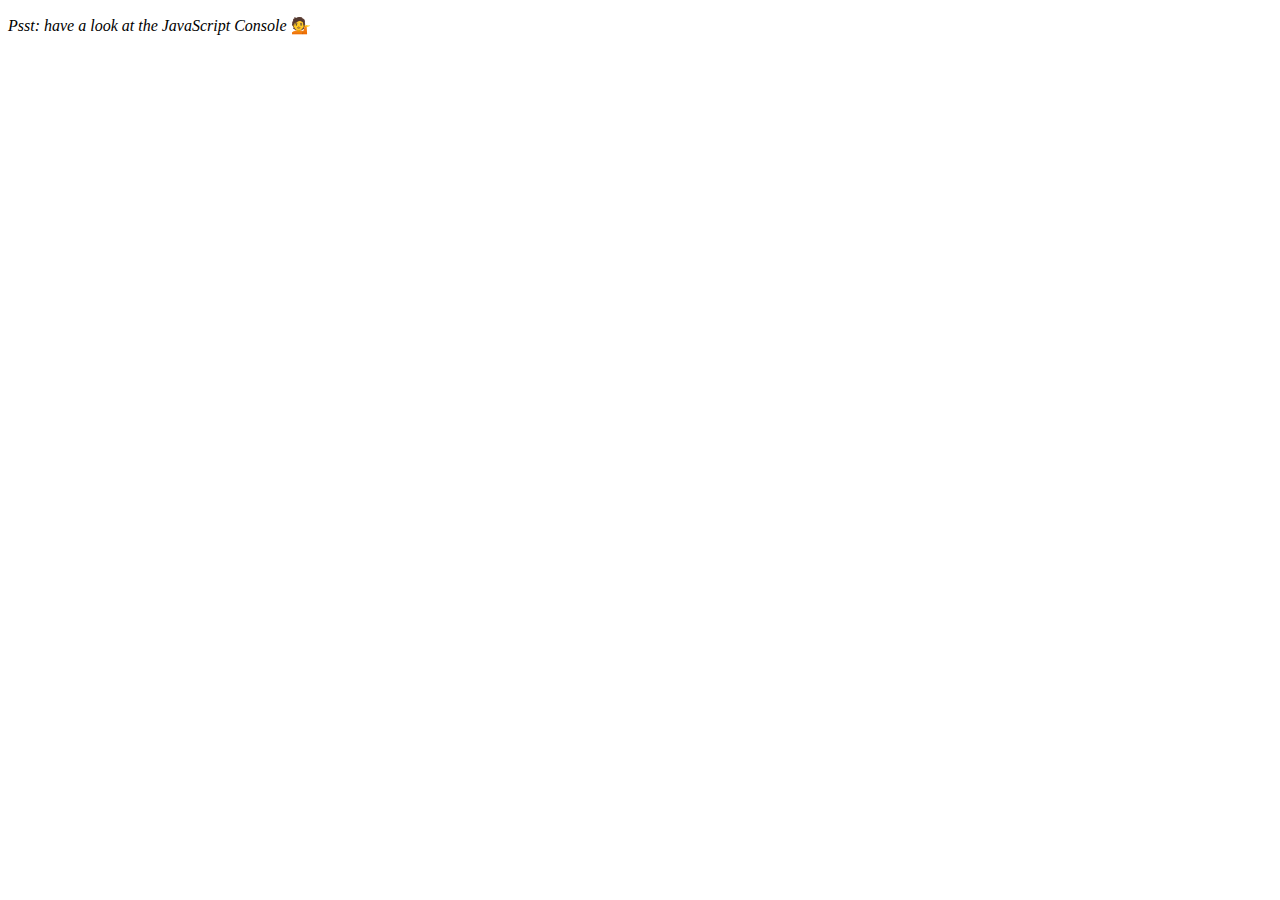
<file: 04 - Array Cardio Day 1/index.html>
<!DOCTYPE html>
<html lang="en">
<head>
  <meta charset="UTF-8">
  <title>Array Cardio 💪</title>
</head>
<body>
  <p><em>Psst: have a look at the JavaScript Console</em> 💁</p>
  <script>
    // Get your shorts on - this is an array workout!
    // ## Array Cardio Day 1

    // Some data we can work with

    const inventors = [
      { first: 'Albert', last: 'Einstein', year: 1879, passed: 1955 },
      { first: 'Isaac', last: 'Newton', year: 1643, passed: 1727 },
      { first: 'Galileo', last: 'Galilei', year: 1564, passed: 1642 },
      { first: 'Marie', last: 'Curie', year: 1867, passed: 1934 },
      { first: 'Johannes', last: 'Kepler', year: 1571, passed: 1630 },
      { first: 'Nicolaus', last: 'Copernicus', year: 1473, passed: 1543 },
      { first: 'Max', last: 'Planck', year: 1858, passed: 1947 },
      { first: 'Katherine', last: 'Blodgett', year: 1898, passed: 1979 },
      { first: 'Ada', last: 'Lovelace', year: 1815, passed: 1852 },
      { first: 'Sarah E.', last: 'Goode', year: 1855, passed: 1905 },
      { first: 'Lise', last: 'Meitner', year: 1878, passed: 1968 },
      { first: 'Hanna', last: 'Hammarström', year: 1829, passed: 1909 }
    ];

    const people = ['Beck, Glenn', 'Becker, Carl', 'Beckett, Samuel', 'Beddoes, Mick', 'Beecher, Henry', 'Beethoven, Ludwig', 'Begin, Menachem', 'Belloc, Hilaire', 'Bellow, Saul', 'Benchley, Robert', 'Benenson, Peter', 'Ben-Gurion, David', 'Benjamin, Walter', 'Benn, Tony', 'Bennington, Chester', 'Benson, Leana', 'Bent, Silas', 'Bentsen, Lloyd', 'Berger, Ric', 'Bergman, Ingmar', 'Berio, Luciano', 'Berle, Milton', 'Berlin, Irving', 'Berne, Eric', 'Bernhard, Sandra', 'Berra, Yogi', 'Berry, Halle', 'Berry, Wendell', 'Bethea, Erin', 'Bevan, Aneurin', 'Bevel, Ken', 'Biden, Joseph', 'Bierce, Ambrose', 'Biko, Steve', 'Billings, Josh', 'Biondo, Frank', 'Birrell, Augustine', 'Black Elk', 'Blair, Robert', 'Blair, Tony', 'Blake, William'];

    // Array.prototype.filter()
    // 1. Filter the list of inventors for those who were born in the 1500's
    fifteen = inventors.filter(inventor => (inventor.year >= 1500 && inventor.year < 1600));
    console.table(fifteen);

    // Array.prototype.map()
    // 2. Give us an array of the inventors' first and last names
    fullNames = inventors.map(inventor => `${inventor.first} ${inventor.last}`);
    console.log(fullNames);

    // Array.prototype.sort()
    // 3. Sort the inventors by birthdate, oldest to youngest
    youngest = inventors.sort((a, b) => b.year - a.year);
    console.table(youngest);

    // Array.prototype.reduce()
    // 4. How many years did all the inventors live?
    const totalYears = inventors.reduce((total, inventor) => {return total += (inventor.passed - inventor.year)}, 0);
    console.log(totalYears);

    // 5. Sort the inventors by years lived
    const oldest = inventors.map(inventor => ({first: inventor.first, last: inventor.last, age: inventor.passed - inventor.year}))
                            .sort((a, b) => b.age - a.age);
    console.table(oldest);

    // 6. create a list of Boulevards in Paris that contain 'de' anywhere in the name
    // https://en.wikipedia.org/wiki/Category:Boulevards_in_Paris
    // const links = Array.from(document.querySelectorAll('.mw-category a'));
    // const text = links.map(item => item.textContent)
    //                   .filter(boulevar => boulevar.includes('de'));
    // cosole.log(text);

    // 7. sort Exercise
    // Sort the people alphabetically by last name
    const alpha = people.sort((lastOne, nextOne) => {
        const [aLast, aFirst] = lastOne.split(', ');
        const [bLast, bFirst] = nextOne.split(', ');
        return aLast > bLast ? 1 : -1;
    });
    console.log(alpha);

    // 8. Reduce Exercise
    // Sum up the instances of each of these
    const data = ['car', 'car', 'truck', 'truck', 'bike', 'walk', 'car', 'van', 'bike', 'walk', 'car', 'van', 'car', 'truck' ];
    const transport = data.reduce((obj, item) => {
        if (!obj[item]){
            obj[item] = 0;
        }
        obj[item]++;
        return obj;
    }, {});
    console.log(transport);
  </script>
</body>
</html>
</file>
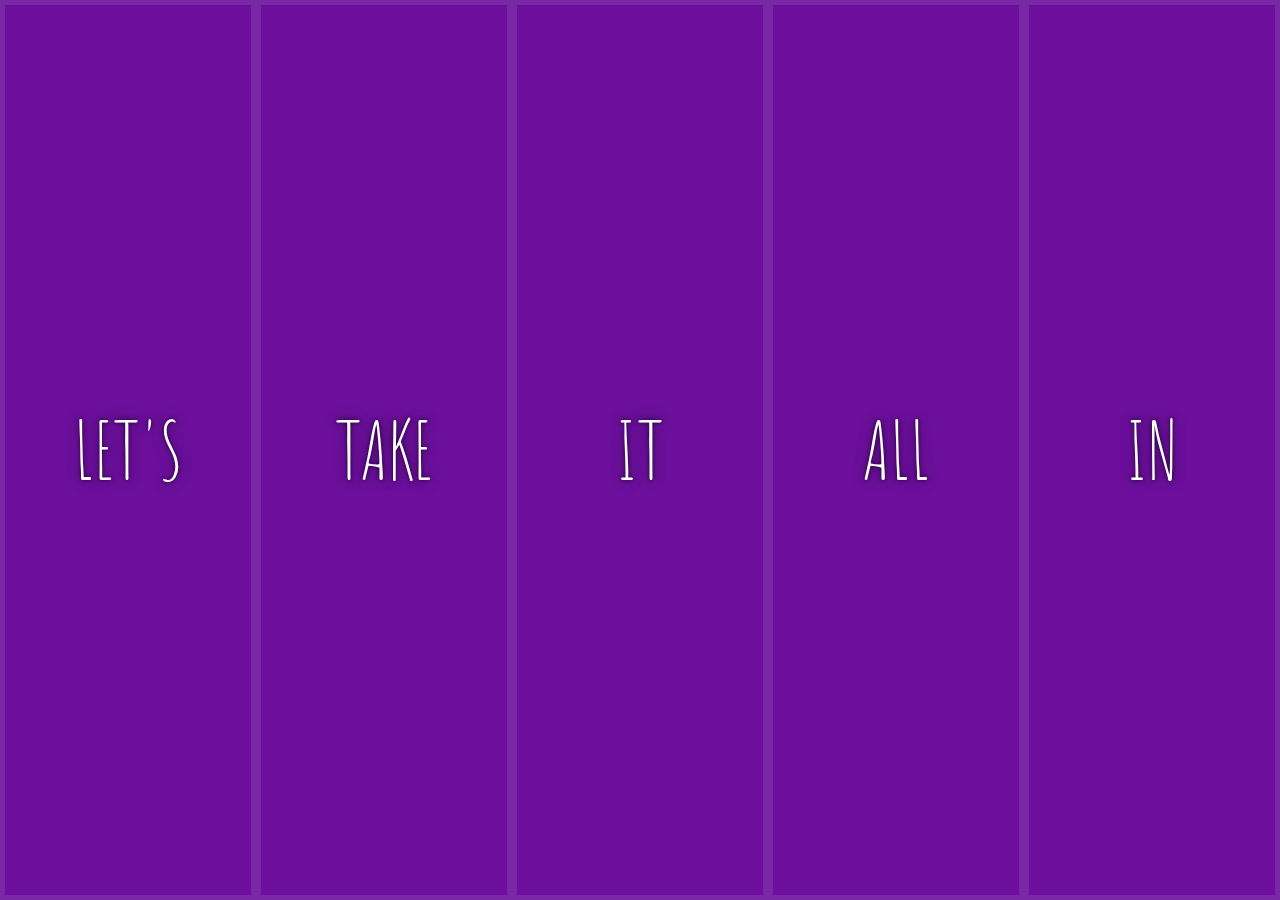
<file: 05 - Flex Panel Gallery/index.html>
<!DOCTYPE html>
<html>
    <head>
        <meta charset="utf-8">
        <title>Flex Panel Gallery</title>
        <style type="text/css">
            @import url('https://fonts.googleapis.com/css?family=Amatic+SC');
            *, *:after, *::after, *:before, *::before{
                box-sizing: border-box;
                margin: 0;
                padding: 0;
            }
            html{
                background: #6B0F9C;
                font-size: 20px;
            }
            div.panels{
                width: 100%;
                min-height: 100vh;
                display: flex;
                align-items: stretch;
                text-align: center;
                overflow: hidden;
            }
            .panel{
                flex: 1 0 0;
                display: flex;
                flex-direction: column;
                justify-content: space-around;
                background-size: cover;
                background-position: center;
                box-shadow: inset 0 0 0 5px rgba(255,255,255,0.1);
                transition:
                  font-size 0.7s cubic-bezier(0.61,-0.19, 0.7,-0.11),
                  flex 0.7s cubic-bezier(0.61,-0.19, 0.7,-0.11),
                  background 0.2s;
            }
            .panel > *{
                transition: transform 0.5s;
            }
            .panel > *:first-child{ transform: translateY(-20vh);}
            .panel.open-done > *:first-child{ transform: translateY(0);}
            .panel > *:last-child{ transform: translateY(20vh);}
            .panel.open-done > *:last-child{ transform: translateY(0);}

            .panel1{ background-image:url(https://source.unsplash.com/gYl-UtwNg_I/1500x1500); }
            .panel2{ background-image:url(https://source.unsplash.com/1CD3fd8kHnE/1500x1500); }
            .panel3{ background-image:url(https://images.unsplash.com/photo-1465188162913-8fb5709d6d57?ixlib=rb-0.3.5&q=80&fm=jpg&crop=faces&cs=tinysrgb&w=1500&h=1500&fit=crop&s=967e8a713a4e395260793fc8c802901d); }
            .panel4{ background-image:url(https://source.unsplash.com/ITjiVXcwVng/1500x1500); }
            .panel5{ background-image:url(https://source.unsplash.com/3MNzGlQM7qs/1500x1500); }

            .panel p{
                text-transform: uppercase;
                color: #FFF;
                font-family: "Amatic SC", cursive;
                font-size: 2em;
                text-shadow:0 0 4px rgba(0, 0, 0, 0.72), 0 0 14px rgba(0, 0, 0, 0.45);
            }
            .panel p:nth-child(2){
                font-size: 4em;
            }
            .panel.open{
                flex: 5;
                font-size: 40px;
            }
        </style>
        <script src="scripts.js" charset="utf-8" defer></script>
    </head>
    <body>
        <div class="panels">
            <div class="panel panel1">
                <p>Hey</p>
                <p>Let's</p>
                <p>Dance</p>
            </div>
            <div class="panel panel2">
                <p>Give</p>
                <p>Take</p>
                <p>Receive</p>
            </div>
            <div class="panel panel3">
                <p>Experience</p>
                <p>It</p>
                <p>Today</p>
            </div>
            <div class="panel panel4">
                <p>Give</p>
                <p>All</p>
                <p>You can</p>
            </div>
            <div class="panel panel5">
                <p>Life</p>
                <p>In</p>
                <p>Motion</p>
            </div>
        </div>
    </body>
</html>
</file>
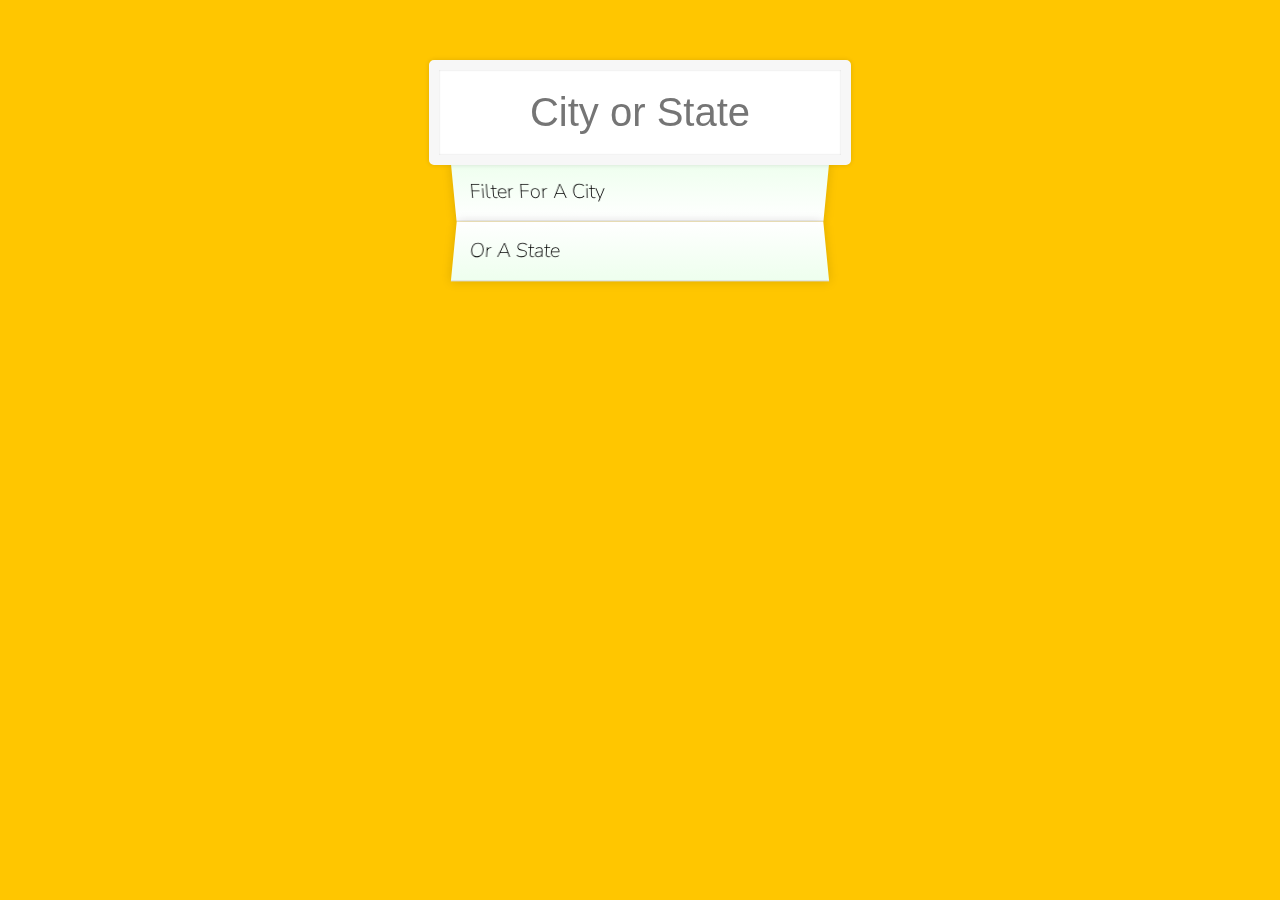
<file: 06 - Type Ahead/index.html>
<!DOCTYPE html>
<html lang="en">
<head>
    <meta charset="UTF-8">
    <title>Type Ahead</title>
    <link rel="stylesheet" type="text/css" href="styles.css">
    <script src="scripts.js" charset="utf-8" defer></script>
</head>
<body>
</body>
    <form class="search-form">
        <input type="text" class="search" placeholder="City or State">
        <ul class="suggestions">
            <li>Filter for a city</li>
            <li>or a state</li>
        </ul>
    </form>
</body>
</html>
</file>
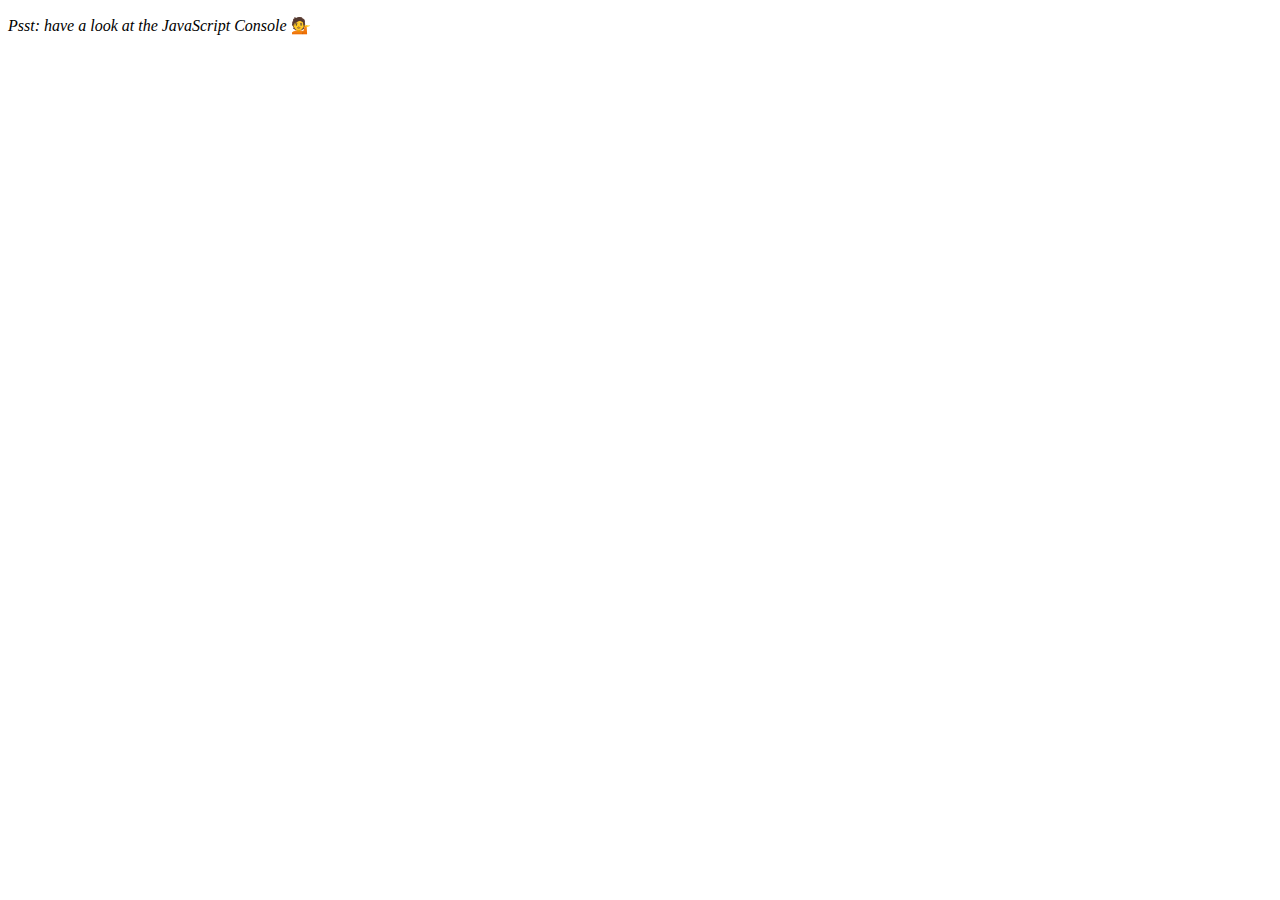
<file: 07 - Array Cardio Day 2/index.html>
<!DOCTYPE html>
<html lang="en">
<head>
  <meta charset="UTF-8">
  <title>Array Cardio 💪💪</title>
</head>
<body>
  <p><em>Psst: have a look at the JavaScript Console</em> 💁</p>
  <script>
    // ## Array Cardio Day 2

    const people = [
      { name: 'Wes', year: 1988 },
      { name: 'Kait', year: 1986 },
      { name: 'Irv', year: 1970 },
      { name: 'Lux', year: 2015 }
    ];

    const comments = [
      { text: 'Love this!', id: 523423 },
      { text: 'Super good', id: 823423 },
      { text: 'You are the best', id: 2039842 },
      { text: 'Ramen is my fav food ever', id: 123523 },
      { text: 'Nice Nice Nice!', id: 542328 }
    ];

    // Some and Every Checks
    // Array.prototype.some() // is at least one person 19?
    const currentYear = new Date().getFullYear();
    // const isAdult = people.some(person => {
    //     if(currentYear - person.year >= 19){
    //         return true;
    //     }
    // });
    const isAdult = people.some(person => (new Date().getFullYear() - person.year >= 19));

    console.log({isAdult});

    // Array.prototype.every() // is everyone 19?
    // const areAdults = people.every(person => {
        // if(currentYear - person.year >= 19){
            // return true;
        // }
    // });
    const areAdults = people.every(person => (new Date().getFullYear() - person.year >= 19));

    console.log({areAdults});

    // Array.prototype.find()
    // Find is like filter, but instead returns just the one you are looking for
    // find the comment with the ID of 823423
    const comment = comments.find(comment => comment.id === 823423);

    console.log(comment);

    // Array.prototype.findIndex()
    // Find the comment with this ID
    const commentIndex = comments.findIndex(comment => comment.id === 823423);
    console.log(commentIndex);
    // delete the comment with the ID of 823423
    const newComments = [
        ...comments.slice(0, commentIndex),
        ...comments.slice(commentIndex +1)
    ];
    console.table(newComments);

    // Second method
    comments.splice(commentIndex, 1);
    console.table(comments);

  </script>
</body>
</html>
</file>
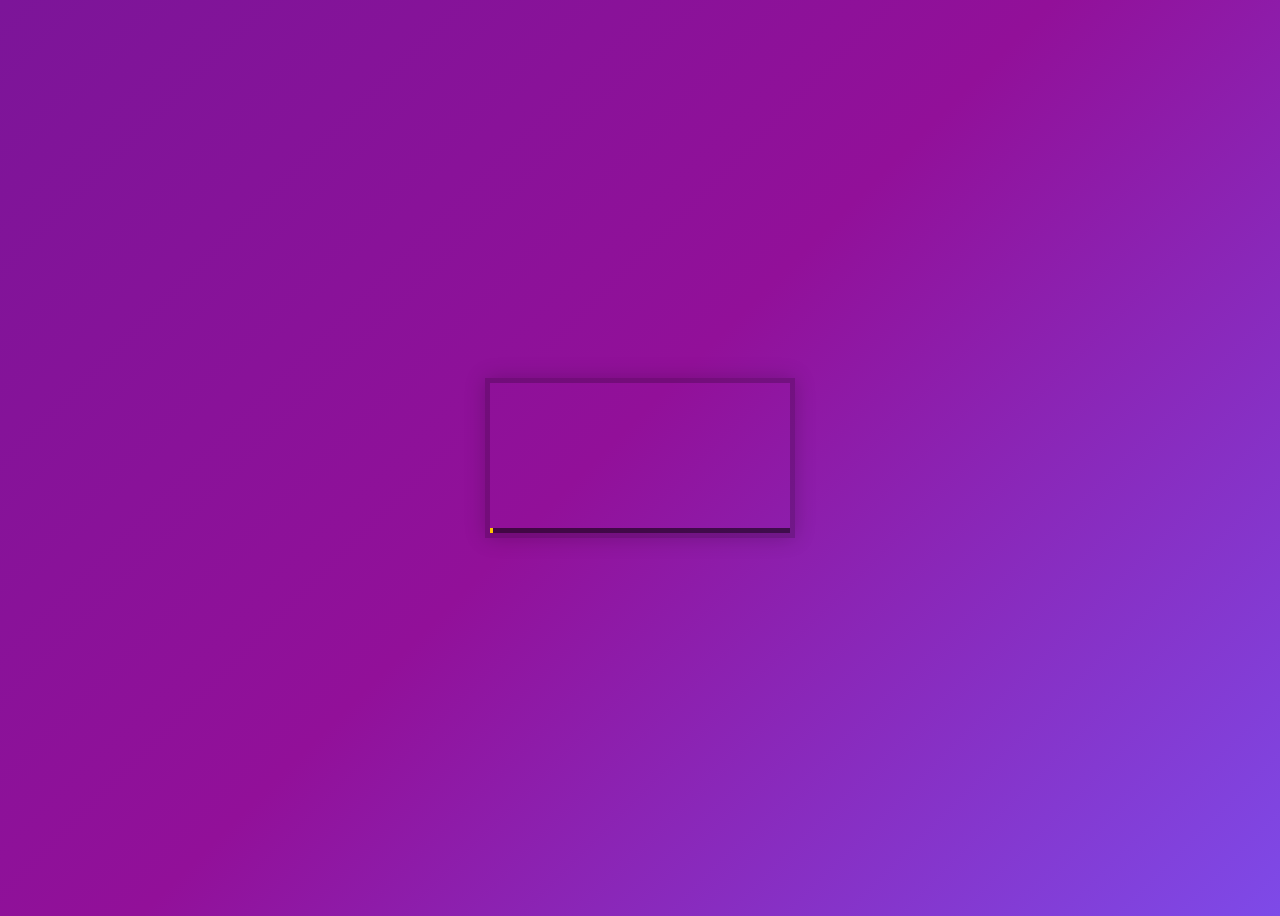
<file: 11 - Custom Video Player/index.html>
<!DOCTYPE html>
<html lang="en">
<head>
    <meta charset="UTF-8">
    <title>HTML Video Player</title>
    <link rel="stylesheet" href="style.css">
    <script src="scripts.js" defer></script>
</head>
<body>
    <div class="player">
        <video class="player__video viewer" src="https://player.vimeo.com/external/194837908.sd.mp4?s=c350076905b78c67f74d7ee39fdb4fef01d12420&profile_id=164"></video>

        <div class="player__controls">
            <div class="progress">
                <div class="progress__filled"></div>
            </div>
            <button class="player__button toggle" title="Toggle Play">►</button>
            <span class="symbol">🔊</span><input type="range" name="volume" class="player__slider" min="0" max="1" step="0.05" value="1">
            <span class="symbol">🌀</span><input type="range" name="playbackRate" class="player__slider" min="0.5" max="2" step="0.1" value="1">
            <button data-skip="-10" class="player__button">« 10s</button>
            <button data-skip="25" class="player__button">25s »</button>
        </div>
    </div>
</body>
</html>
</file>
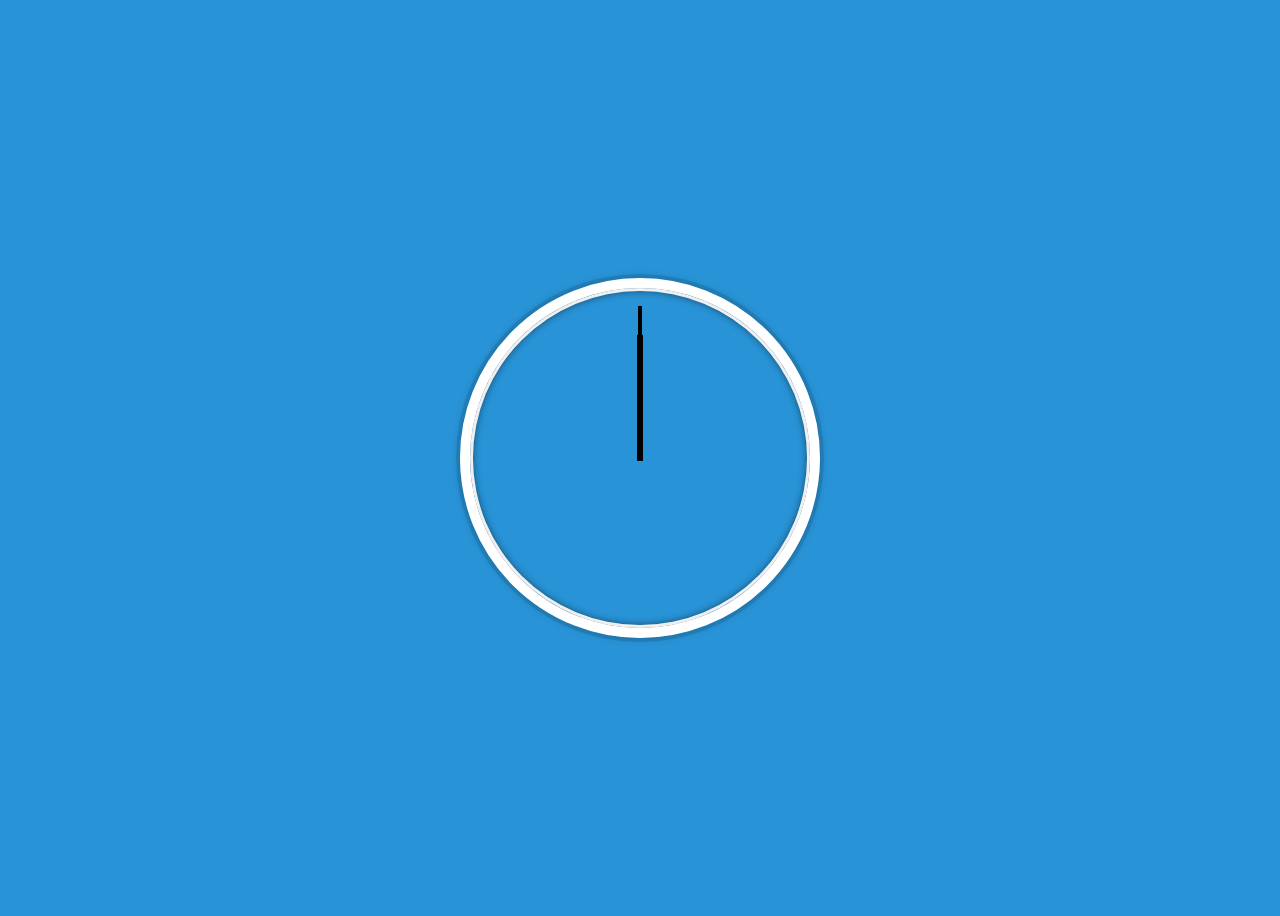
<file: 02 - JS + CSS Clock/src/index.html>
<!DOCTYPE HTML>
<html>
<head>
    <meta charset="utf-8">
    <title>Clock JS</title>
    <style type="text/css">
        html {
            background: url(https://unsplash.it/1366/768/?random&blur) #2893d6;
            background-size: cover;
            font-family: Helvetica;
            text-align: center;
            font-size: 10px;
        }

        body {
            display: flex;
            flex: 1;
            align-items: center;
            justify-content: center;
            min-height: 100vh;
        }

        .clock {
            border: 10px solid #FFF;
            position: relative;
            border-radius: 50%;
            padding: 2rem;
            width: 30rem;
            height: 30rem;
            box-shadow: 0 0 0 4px rgba(0, 0, 0, 0.1), inset 0 0 0 3px #EFEFEF, inset 0 0 10px black, 0 0 10px rgba(0, 0, 0, 0.2);
        }

        .clock-face {
            position: relative;
            width: 100%;
            height: 100%;
        }

        .hand {
            border: 2px solid #000;
            background: #000;
            width: 50%;
            position: absolute;
            top: 50%;
            right: 50%;
            transform: rotate(90deg);
            transform-origin: 100%;
            transition: all 0.05s;
            transition-timing-function: cubic-bezier(0.1, 2.7, 0.58, 1);
        }

        .hour-hand {
            width: 40%;
            border: 3px solid #000;
        }
    </style>
</head>
<body>
    <div class="clock">
        <div class="clock-face">
            <div class="hand hour-hand"></div>
            <div class="hand minute-hand"></div>
            <div class="hand second-hand"></div>
        </div>
    </div>
    <script src="scripts.js" charset="utf-8"></script>
</body>
</html>
</file>
<file: 06 - Type Ahead/styles.css>
@import url('https://fonts.googleapis.com/css?family=Nunito+Sans:200,400i');
*, *::before, *::after, *:before, *:after {
    box-sizing: border-box;
    padding: 0;
    margin: 0;
}

html {
    background: #ffc600;
    font-family: "Nunito Sans";
    font-size: 20px;
    font-weight: 200;
}

.search-form {
    text-align: center;
    width: 33%;
    margin: 0 auto;
    margin-top: 3rem;
    min-width: 400px;
}

input.search {
    width: 100%;
    font-size: 2rem;
    padding: .5em;
    border: 10px solid #F7F7F7;
    border-radius: 5px;
    box-shadow: 0 0 5px rgba(0, 0, 0, 0.12), inset 0 0 2px rgba(0, 0, 0, 0.19);
    outline: none;
    text-align: center;
    z-index: 2;
    position: relative;
}

ul.suggestions {
    width: 88%;
    margin: 0 auto;
    /*background: #FFF;*/
}

ul.suggestions li {
    text-align: left;
    list-style: none;
    padding: .8em;
    border-bottom: 1px solid #D8D8D8;
    background: #FFF;
    box-shadow: 0 0 10px rgba(0, 0, 0, 0.14);
    text-transform: capitalize;
    transition: background 0.2s;
    display: flex;
    justify-content: space-between;
    align-items: center;
}

ul.suggestions li:nth-child(odd) {
    transform: perspective(100px) rotateX(-3deg) translateY(-3px);
    background: linear-gradient(to top, #FFF 0%, #EFE 100%);
}

ul.suggestions li:nth-child(even) {
    transform: perspective(100px) rotateX(3deg) translateY(-4px) scale(1.003);
    background: linear-gradient(to bottom, #FFF 0%, #EFE 100%);
}

span.population {
    font-style: italic;
    font-size: .7rem;
    font-weight: 400;
}

span.hl {
    background: #FFC600;
}
</file>
<file: 11 - Custom Video Player/style.css>
html {
  box-sizing: border-box;
}

*, *:before, *:after {
  box-sizing: inherit;
}

body {
  padding: 0;
  display:flex;
  background:#7A419B;
  min-height:100vh;
  background: linear-gradient(135deg, #7c1599 0%,#921099 48%,#7e4ae8 100%);
  background-size:cover;
  align-items: center;
  justify-content: center;
}

.player {
  max-width:750px;
  border:5px solid rgba(0,0,0,0.2);
  box-shadow:0 0 20px rgba(0,0,0,0.2);
  position: relative;
  font-size: 0;
  overflow: hidden;
}

.player__video {
  width: 100%;
}

.player__button {
  background:none;
  border:0;
  line-height:1;
  color:white;
  text-align: center;
  outline:0;
  padding: 0;
  cursor:pointer;
  max-width:50px;
}

.player__button:focus {
  border-color: #ffc600;
}

.player__slider {
  width:10px;
  height:30px;
}

.player__controls {
  display:flex;
  position: absolute;
  bottom:0;
  width: 100%;
  transform: translateY(100%) translateY(-5px);
  transition:all .3s;
  flex-wrap:wrap;
  background:rgba(0,0,0,0.1);
  font-size: 1rem;
  align-items: center;
  justify-content: center;
}

.player:hover .player__controls {
  transform: translateY(0);
}

.player:hover .progress {
  height:15px;
}

.player__controls > * {
  flex:1;
}
.symbol{
	max-width: 1.5rem;
}
.progress {
  flex:10;
  position: relative;
  display:flex;
  flex-basis:100%;
  height:5px;
  transition:height 0.3s;
  background:rgba(0,0,0,0.5);
  cursor:ew-resize;
}

.progress__filled {
  width:50%;
  background:#ffc600;
  flex:0;
  flex-basis:1%;
}

/* unholy css to style input type="range" */

input[type=range] {
  -webkit-appearance: none;
  background:transparent;
  width: 100%;
  margin: 0 5px;
}
input[type=range]:focus {
  outline: none;
}
input[type=range]::-webkit-slider-runnable-track {
  width: 100%;
  height: 8.4px;
  cursor: pointer;
  box-shadow: 1px 1px 1px rgba(0, 0, 0, 0), 0 0 1px rgba(13, 13, 13, 0);
  background: rgba(255,255,255,0.8);
  border-radius: 1.3px;
  border: 0.2px solid rgba(1, 1, 1, 0);
}
input[type=range]::-webkit-slider-thumb {
  box-shadow: 0 0 0 rgba(0, 0, 0, 0), 0 0 0 rgba(13, 13, 13, 0);
  height: 15px;
  width: 15px;
  border-radius: 50px;
  background: #ffc600;
  cursor: pointer;
  -webkit-appearance: none;
  margin-top: -3.5px;
  box-shadow:0 0 2px rgba(0,0,0,0.2);
}
input[type=range]:focus::-wefbkit-slider-runnable-track {
  background: #bada55;
}
input[type=range]::-moz-range-track {
  width: 100%;
  height: 8.4px;
  cursor: pointer;
  box-shadow: 1px 1px 1px rgba(0, 0, 0, 0), 0 0 1px rgba(13, 13, 13, 0);
  background: #ffffff;
  border-radius: 1.3px;
  border: 0.2px solid rgba(1, 1, 1, 0);
}
input[type=range]::-moz-range-thumb {
  box-shadow: 0 0 0 rgba(0, 0, 0, 0), 0 0 0 rgba(13, 13, 13, 0);
  height: 15px;
  width: 15px;
  border-radius: 50px;
  background: #ffc600;
  cursor: pointer;
}
</file>
